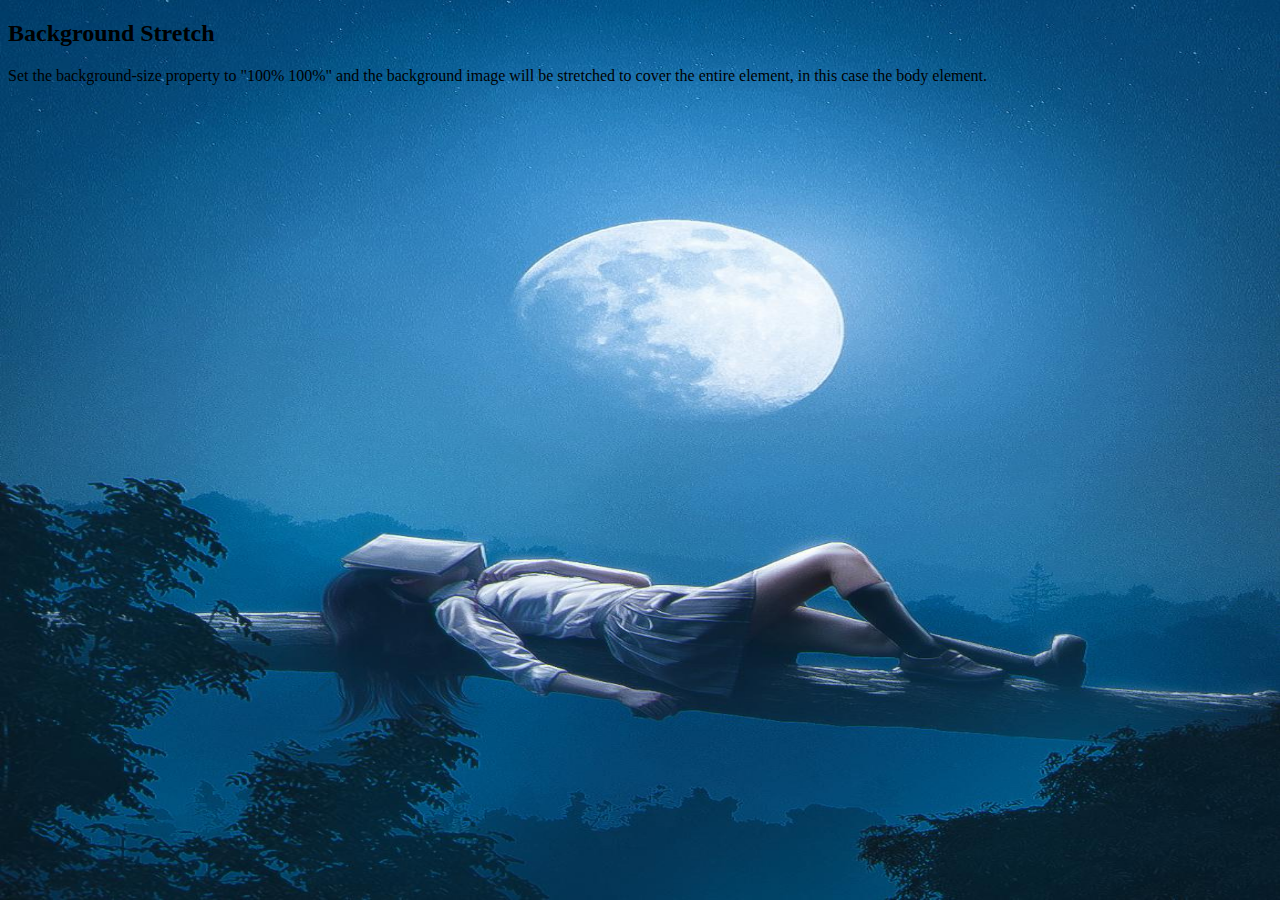
<file: indexx.html>
<!DOCTYPE html>
<html>
<head>
<style>
body {
  background-image: url('ifoto/girl.jpeg?auto=compress&cs=tinysrgb&dpr=2&h=750&w=1260');
  background-repeat: no-repeat;
  background-attachment: fixed; 
  background-size: 100% 100%;
}
</style>
</head>
<body>

<h2>Background Stretch</h2>

<p>Set the background-size property to "100% 100%" and the background image will be stretched to cover the entire element, in this case the body element.</p>

</body>
</html>
</file>
